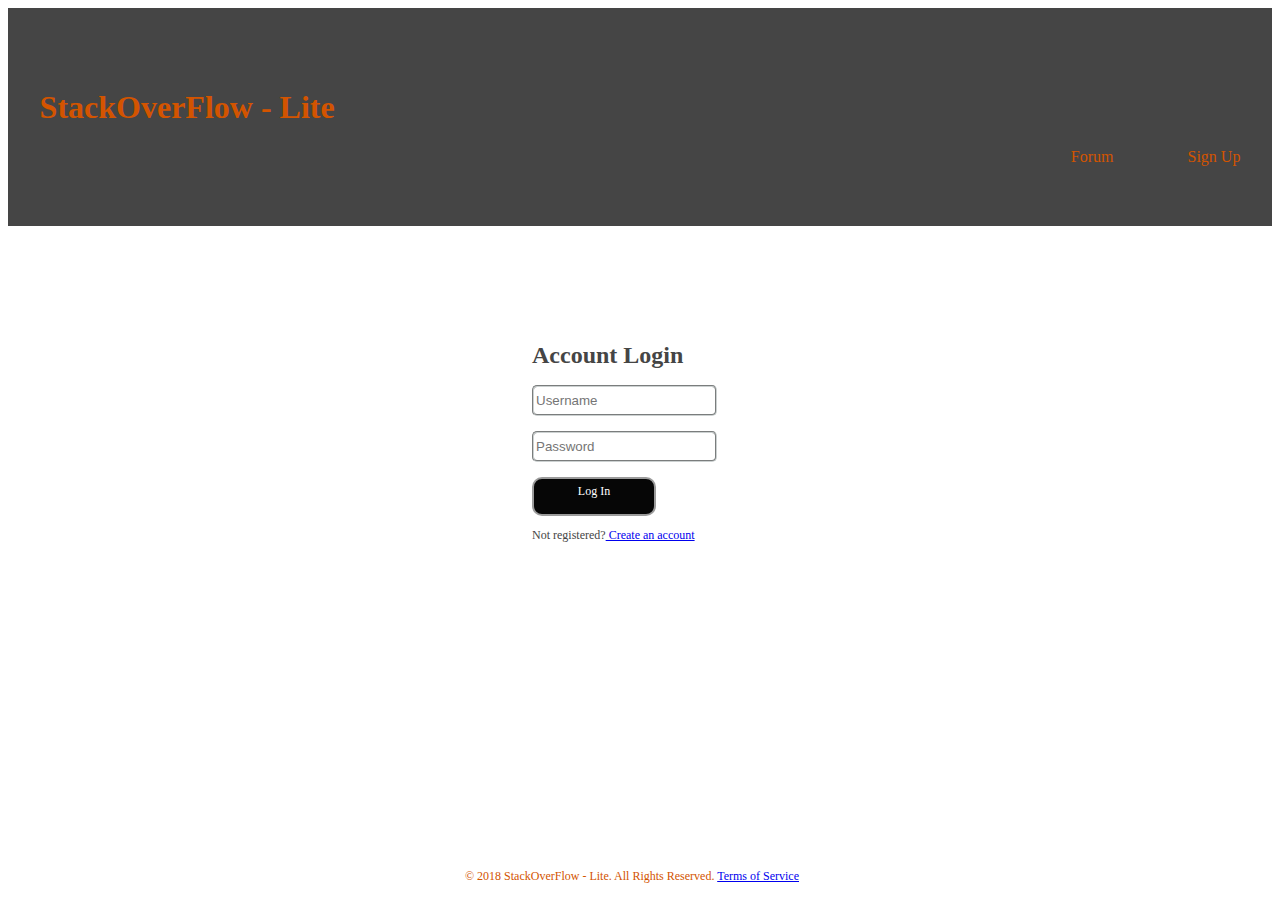
<file: Index.html>
<!DOCTYPE html>
<html>
<body>
    <head>
      <meta charset="utf-8">
      <meta name="viewport" content="width = device-width" initial-scale="1">
      <title> Login Page </title>
      <link href = "mains.css" rel="stylesheet" type  = "text/css" >
      <link href="https://fonts.googleapis.com/css?family=Roboto+Slab" rel="stylesheet">
    </head>
    <header>
      <div class = "container-1">
        <h1>StackOverFlow - Lite</h1>
        <nav >
          <ul>
            <li><a href="Forum.html" >Forum </a></li>
            <li><a href="SignUp.html" >Sign Up </a></li>
          </ul>
        </nav>
      </div>
    </header>
    <div class = "container">
        <div class = "box-1">
            <h1>Account Login</h1>
            <form class = "Login-Form">
              <input type="text" class = "box-2" name="Username" placeholder="Username">
              <br><br>
              <input type="text" class = "box-2" name="Password" placeholder="Password" >
              <br><br>
              <a href="UserAccount.html" type="button" class="button-1">Log In</a>
            </form>
            <p class = "message"> Not registered?<a  href="SignUp.html" > Create an account</a></p>
        </div>
    </div>
        <footer>
      <div class = "container-1">
        &copy 2018 StackOverFlow - Lite. All Rights Reserved. <a href="#">Terms of Service</a>
      </div>
    </footer>
</body>
</html>
</file>
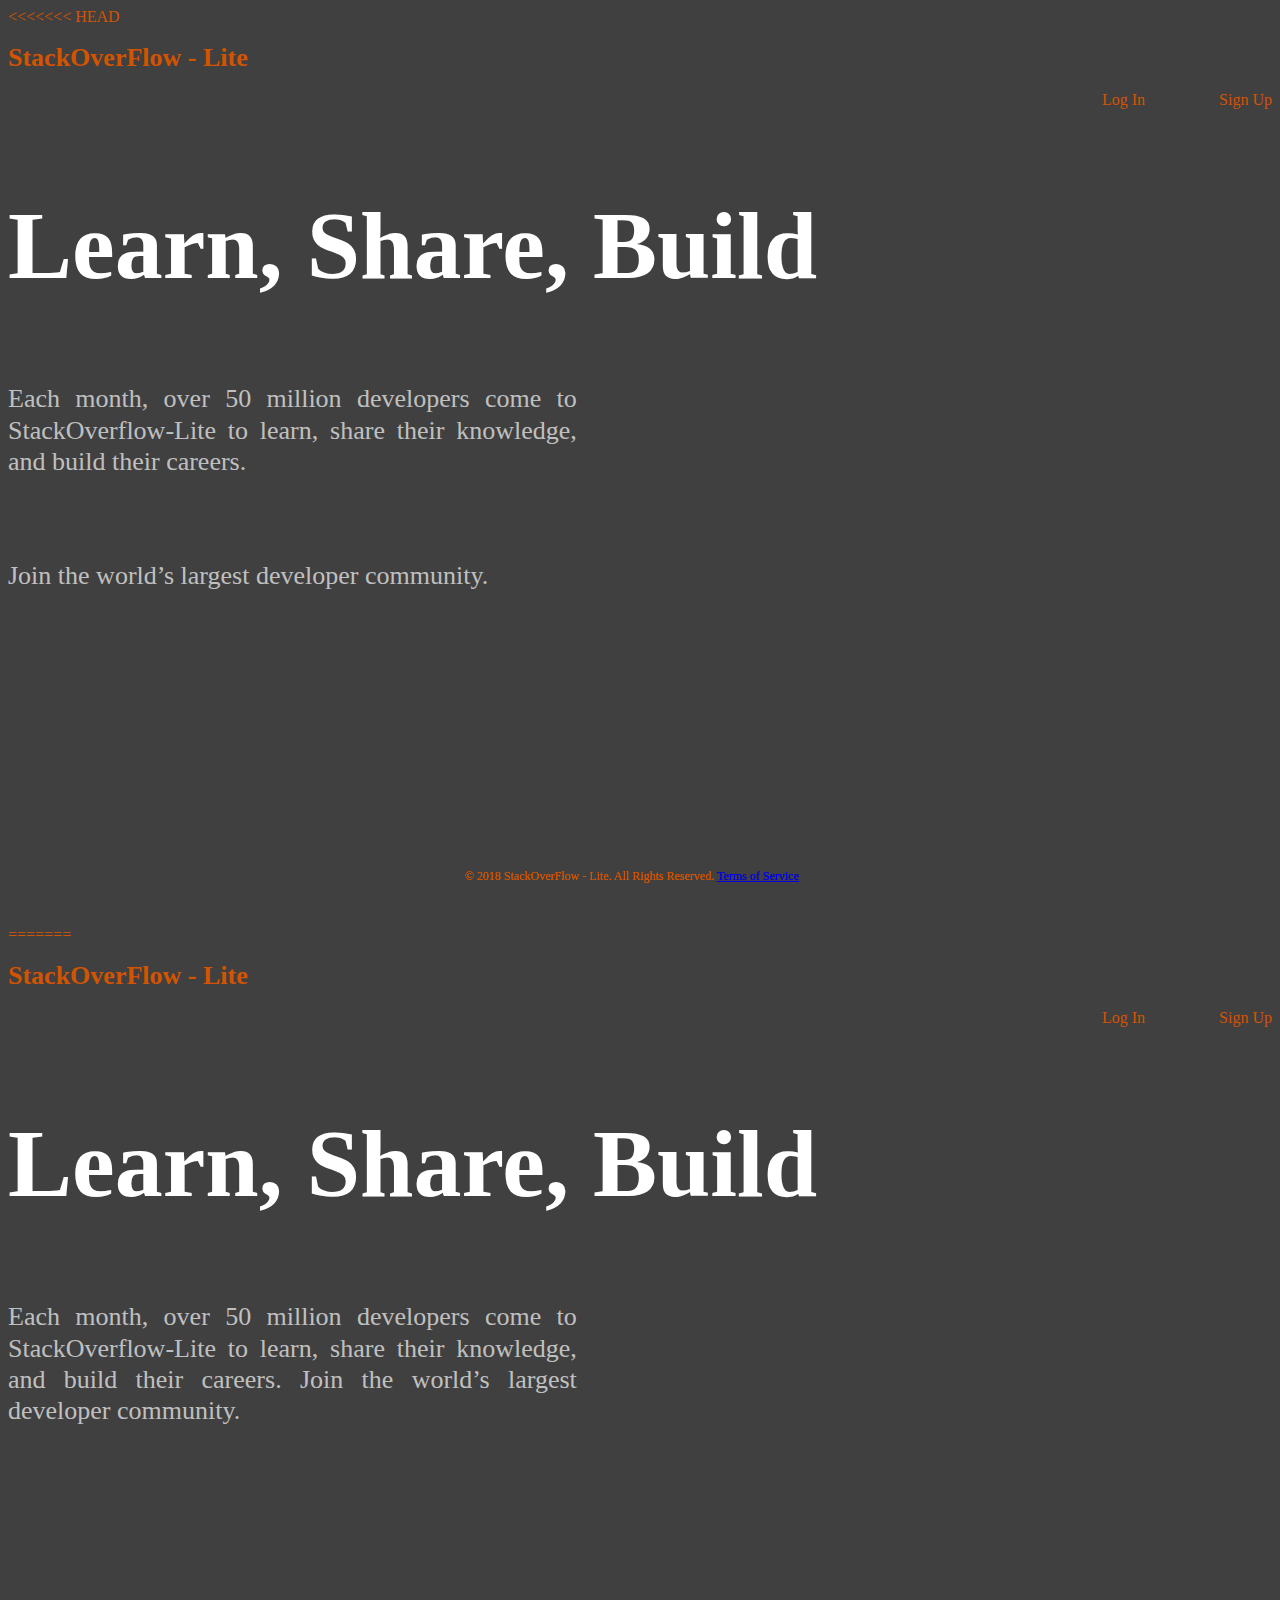
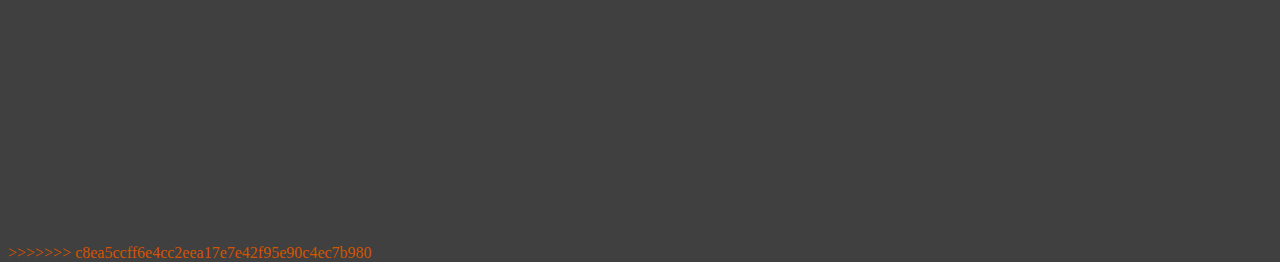
<file: index.html>
<<<<<<< HEAD
<!DOCTYPE html>
<html>

    <body class = "welcome">
      <div class = "wrapper">
        <div class = "main">
          <head>
            <meta charset="utf-8">
            <meta name="viewport" content="width=device-width, initial-scale=1.0">
            <title> Login Page </title>
            <link href = "mains.css" rel="stylesheet" type  = "text/css" >
            <link href="https://fonts.googleapis.com/css?family=Roboto+Slab" rel="stylesheet">
            <link rel="stylesheet" href="https://use.fontawesome.com/releases/v5.2.0/css/all.css" integrity="sha384-hWVjflwFxL6sNzntih27bfxkr27PmbbK/iSvJ+a4+0owXq79v+lsFkW54bOGbiDQ" crossorigin="anonymous">
          </head>
          <div class= "Header">

              <h1><i class="fas fa-sun"></i>StackOverFlow - Lite</h1>
              <nav >
                <ul>
                  <li><a href="Login.html" >Log In </a></li>
                  <li><a href="SignUp.html" >Sign Up </a></li>
                </ul>
              </nav>

          </div>
          <h2> Learn, Share, Build</h2>
          <p>Each month, over 50 million developers come to StackOverflow-Lite to learn, share their knowledge, and build their careers.<p><br>
          <p>Join the world’s largest developer community.</p>
          <footer>
            &copy 2018 StackOverFlow - Lite. All Rights Reserved. <a href="#">Terms of Service</a>
          </footer>
        </div>
      </div>
    </body>
  </html>
=======
<!DOCTYPE html>
<html>

    <body class = "welcome">
      <div class = "wrapper">
        <div class = "main">
          <head>
            <meta charset="utf-8">
            <meta name="viewport" content="width=device-width, initial-scale=1.0">
            <title> Login Page </title>
            <link href = "mains.css" rel="stylesheet" type  = "text/css" >
            <link href="https://fonts.googleapis.com/css?family=Roboto+Slab" rel="stylesheet">
            <link rel="stylesheet" href="https://use.fontawesome.com/releases/v5.2.0/css/all.css" integrity="sha384-hWVjflwFxL6sNzntih27bfxkr27PmbbK/iSvJ+a4+0owXq79v+lsFkW54bOGbiDQ" crossorigin="anonymous">
          </head>
          <div class= "Header">

              <h1><i class="fas fa-sun"></i>StackOverFlow - Lite</h1>
              <nav >
                <ul>
                  <li><a href="Login.html" >Log In </a></li>
                  <li><a href="SignUp.html" >Sign Up </a></li>
                </ul>
              </nav>

          </div>
          <h2> Learn, Share, Build</h2>
          <p>Each month, over 50 million developers come to StackOverflow-Lite to learn, share their knowledge, and build their careers.
            Join the world’s largest developer community.</p>
          <footer>
            &copy 2018 StackOverFlow - Lite. All Rights Reserved. <a href="#">Terms of Service</a>
          </footer>
        </div>
      </div>
    </body>
  </html>
>>>>>>> c8ea5ccff6e4cc2eea17e7e42f95e90c4ec7b980
</file>
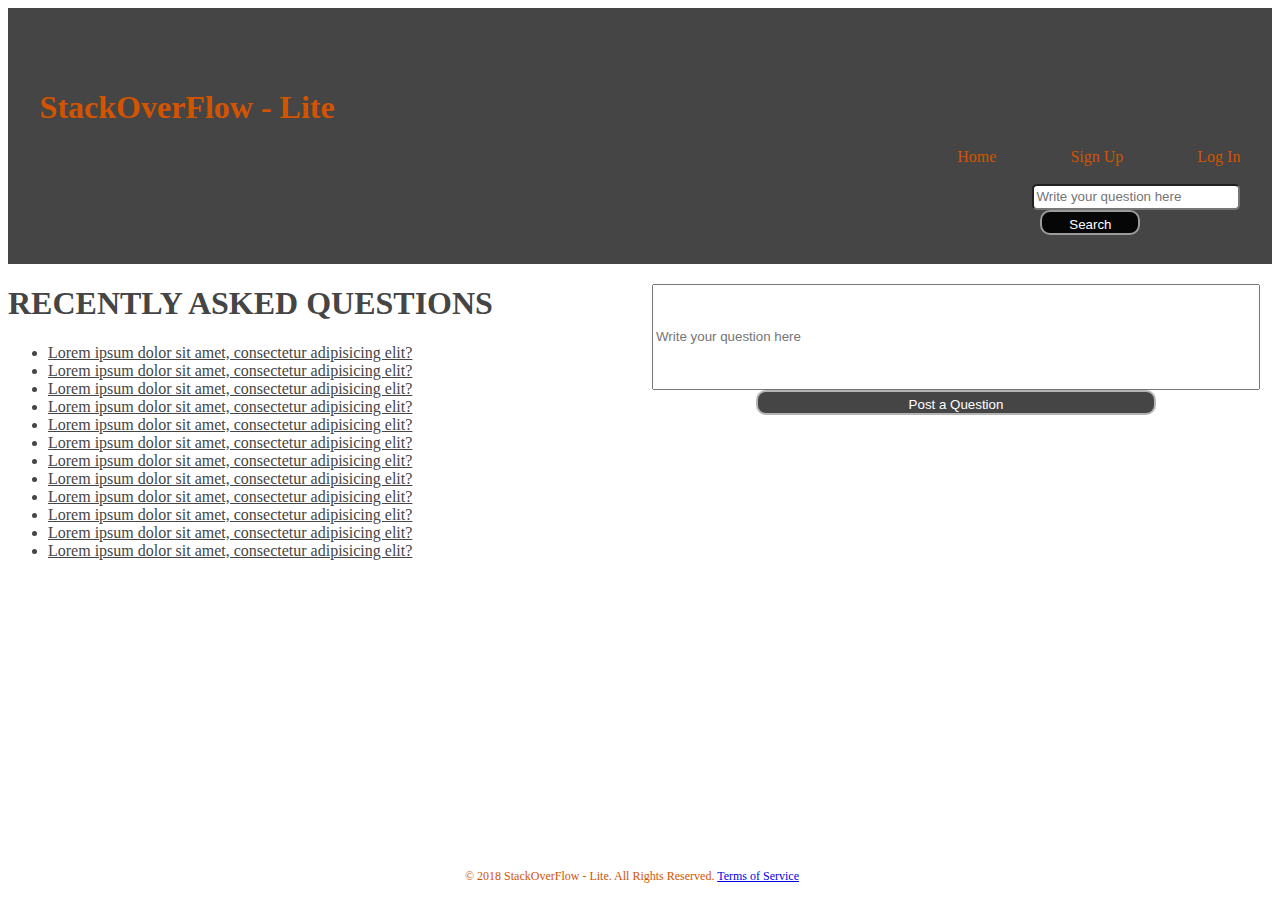
<file: Forum.html>
<!DOCTYPE html>

<html>
<body>
  <div class = "wrapper">
    <div class = "main">
      <head>
        <meta charset="utf-8">
        <meta name="viewport" content="width = device-width, initial-scale=1.0, maximum-scale=1">
        <title> Forum </title>
        <link href = "mains.css" rel="stylesheet" type  = "text/css" >
        <link href="https://fonts.googleapis.com/css?family=Roboto+Slab" rel="stylesheet">
        <link rel="stylesheet" href="https://use.fontawesome.com/releases/v5.2.0/css/all.css" integrity="sha384-hWVjflwFxL6sNzntih27bfxkr27PmbbK/iSvJ+a4+0owXq79v+lsFkW54bOGbiDQ" crossorigin="anonymous">
      </head>
      <header>
        <div class = "container-1">
          <h1><i class="fas fa-sun"></i>StackOverFlow - Lite</h1>
          <nav >
            <ul>
              <li><a href="index.html" >Home </a></li>
              <li><a href="SignUp.html" >Sign Up </a></li>
              <li><a href="Login.html" >Log In </a></li>
            </ul>
          </nav>
          <br>
          <div class = "searchQuestion">
            <form action="action-page.php">
                <input type="text" class = "searchQuestion" name="postAnswer" placeholder="Write your question here" >
                <br>
                <button type="submit" class= "button-1" >Search</button><br>
            </form>
          </div>
        </div>
      </header>


          <div class = "container-2">
            <div class = "QuestionDisplay">
              <h1>RECENTLY ASKED QUESTIONS</h1>
                <ul>
                  <li> <a href="ForumAnswers.html">Lorem ipsum dolor sit amet, consectetur adipisicing elit?</a> </li>
                  <li> <a href="ForumAnswers.html">Lorem ipsum dolor sit amet, consectetur adipisicing elit?</a> </li>
                  <li> <a href="ForumAnswers.html">Lorem ipsum dolor sit amet, consectetur adipisicing elit?</a> </li>
                  <li> <a href="ForumAnswers.html">Lorem ipsum dolor sit amet, consectetur adipisicing elit?</a> </li>
                  <li> <a href="ForumAnswers.html">Lorem ipsum dolor sit amet, consectetur adipisicing elit?</a> </li>
                  <li> <a href="ForumAnswers.html">Lorem ipsum dolor sit amet, consectetur adipisicing elit?</a> </li>
                  <li> <a href="ForumAnswers.html">Lorem ipsum dolor sit amet, consectetur adipisicing elit?</a> </li>
                  <li> <a href="ForumAnswers.html">Lorem ipsum dolor sit amet, consectetur adipisicing elit?</a> </li>
                  <li> <a href="ForumAnswers.html">Lorem ipsum dolor sit amet, consectetur adipisicing elit?</a> </li>
                  <li> <a href="ForumAnswers.html">Lorem ipsum dolor sit amet, consectetur adipisicing elit?</a> </li>
                  <li> <a href="ForumAnswers.html">Lorem ipsum dolor sit amet, consectetur adipisicing elit?</a> </li>
                  <li> <a href="ForumAnswers.html">Lorem ipsum dolor sit amet, consectetur adipisicing elit?</a> </li>
                  </ul><br>


          </div>
        </div>
        <div class = "RecentQuestions">
          <form action="action-page.php">
              <input type="text" class = "postAnswer" name="postAnswer" placeholder="Write your question here" >
              <br>
              <button type="submit" class= "button-2" >Post a Question</button><br>
          </form>

        </div>

    </div>
  </div>
  <footer> &copy 2018 StackOverFlow - Lite. All Rights Reserved. <a href="#">Terms of Service</a>
  </footer>

</body>
</html>
</file>
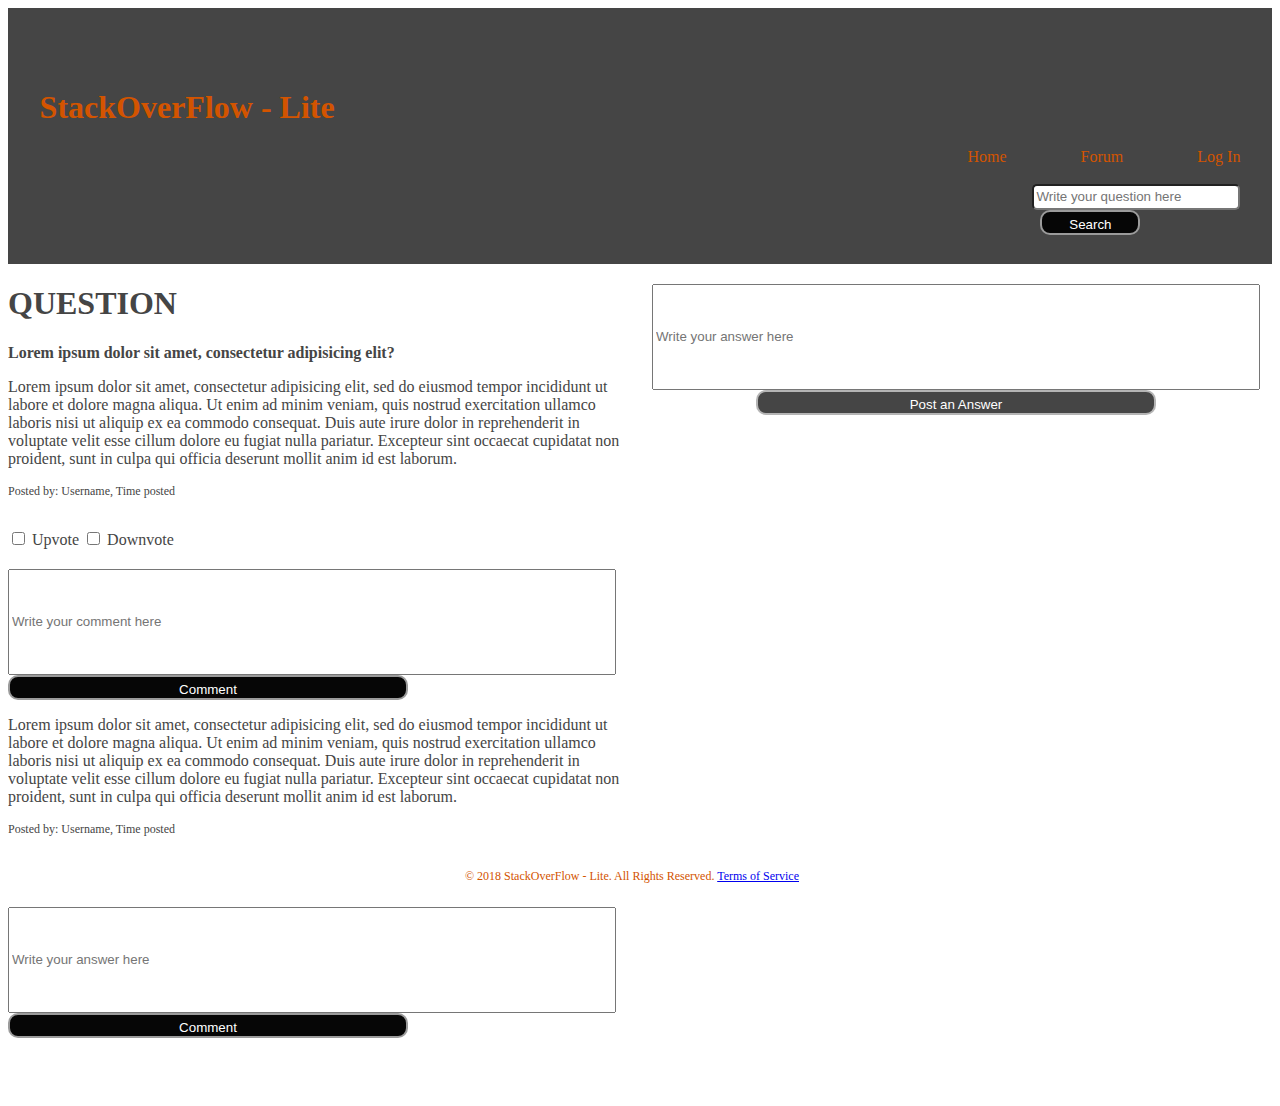
<file: ForumAnswers.html>
<!DOCTYPE html>

<html>
<body>
  <div class = "wrapper">
    <div class = "main">
      <head>
        <meta charset="utf-8">
        <meta name="viewport" content="width = device-width, initial-scale=1.0, maximum-scale=1">
        <title> Forum </title>
        <link href = "mains.css" rel="stylesheet" type  = "text/css" >
        <link href="https://fonts.googleapis.com/css?family=Roboto+Slab" rel="stylesheet">
        <link rel="stylesheet" href="https://use.fontawesome.com/releases/v5.2.0/css/all.css" integrity="sha384-hWVjflwFxL6sNzntih27bfxkr27PmbbK/iSvJ+a4+0owXq79v+lsFkW54bOGbiDQ" crossorigin="anonymous">
      </head>
      <header>
        <div class = "container-1">
          <h1><i class="fas fa-sun"></i>StackOverFlow - Lite</h1>
          <nav >
            <ul>
              <li><a href="index.html" >Home </a></li>
              <li><a href="Forum.html" >Forum </a></li>
              <li><a href="Login.html" >Log In </a></li>
            </ul>
          </nav>
          <br>
          <div class = "searchQuestion">
            <form action="action-page.php">
                <input type="text" class = "searchQuestion" name="postAnswer" placeholder="Write your question here" >
                <br>
                <button type="submit" class= "button-1" >Search</button><br>
            </form>
          </div>
        </div>
      </header>


          <div class = "container-2">
            <div class = "QuestionDisplay">
              <h1>QUESTION</h1>
              <p class = "question"> Lorem ipsum dolor sit amet, consectetur adipisicing elit?</p>
              <p class = "answer"> Lorem ipsum dolor sit amet, consectetur adipisicing elit, sed do eiusmod tempor incididunt ut labore et dolore magna aliqua. Ut enim ad minim veniam, quis nostrud exercitation ullamco laboris nisi ut aliquip ex ea commodo consequat. Duis aute irure dolor in reprehenderit in voluptate velit esse cillum dolore eu fugiat nulla pariatur. Excepteur sint occaecat cupidatat non proident, sunt in culpa qui officia deserunt mollit anim id est laborum.</p>
              <p> Posted by: Username, Time posted </p>  <br>
              <input type = "checkbox" class = "checkbox" name = "Upvote" value = "Upvote"> Upvote
              <input type = "checkbox" class = "checkbox" name = "Downvote" value = "Downvote"> Downvote <br>
              <input type="text" class = "postAnswer" name="postAnswer" placeholder="Write your comment here" ><br>
                  <button type="submit" class= "button-2" >Comment </button><br>
              <p class = "answer"> Lorem ipsum dolor sit amet, consectetur adipisicing elit, sed do eiusmod tempor incididunt ut labore et dolore magna aliqua. Ut enim ad minim veniam, quis nostrud exercitation ullamco laboris nisi ut aliquip ex ea commodo consequat. Duis aute irure dolor in reprehenderit in voluptate velit esse cillum dolore eu fugiat nulla pariatur. Excepteur sint occaecat cupidatat non proident, sunt in culpa qui officia deserunt mollit anim id est laborum.</p>
              <p> Posted by: Username, Time posted </p>  <br>
              <input type = "checkbox" class = "checkbox" name = "Upvote" value = "Upvote"> Upvote
              <input type = "checkbox" class = "checkbox" name = "Downvote" value = "Downvote"> Downvote <br>
              <form action="action-page.php">
                  <input type="text" class = "postAnswer" name="postAnswer" placeholder="Write your answer here" >
                  <br>
                  <button type="submit" class= "button-2" >Comment</button><br><br>
          </div>
          <div class = "RecentQuestions">
            <input type="text" class = "postAnswer" name="postAnswer" placeholder="Write your answer here" >
            <br>
            <button type="submit" class= "button-2" >Post an Answer</button><br>
          </div>
        </div>


    </div>
  </div>
  <footer> &copy 2018 StackOverFlow - Lite. All Rights Reserved. <a href="#">Terms of Service</a>
  </footer>

</body>
</html>
</file>
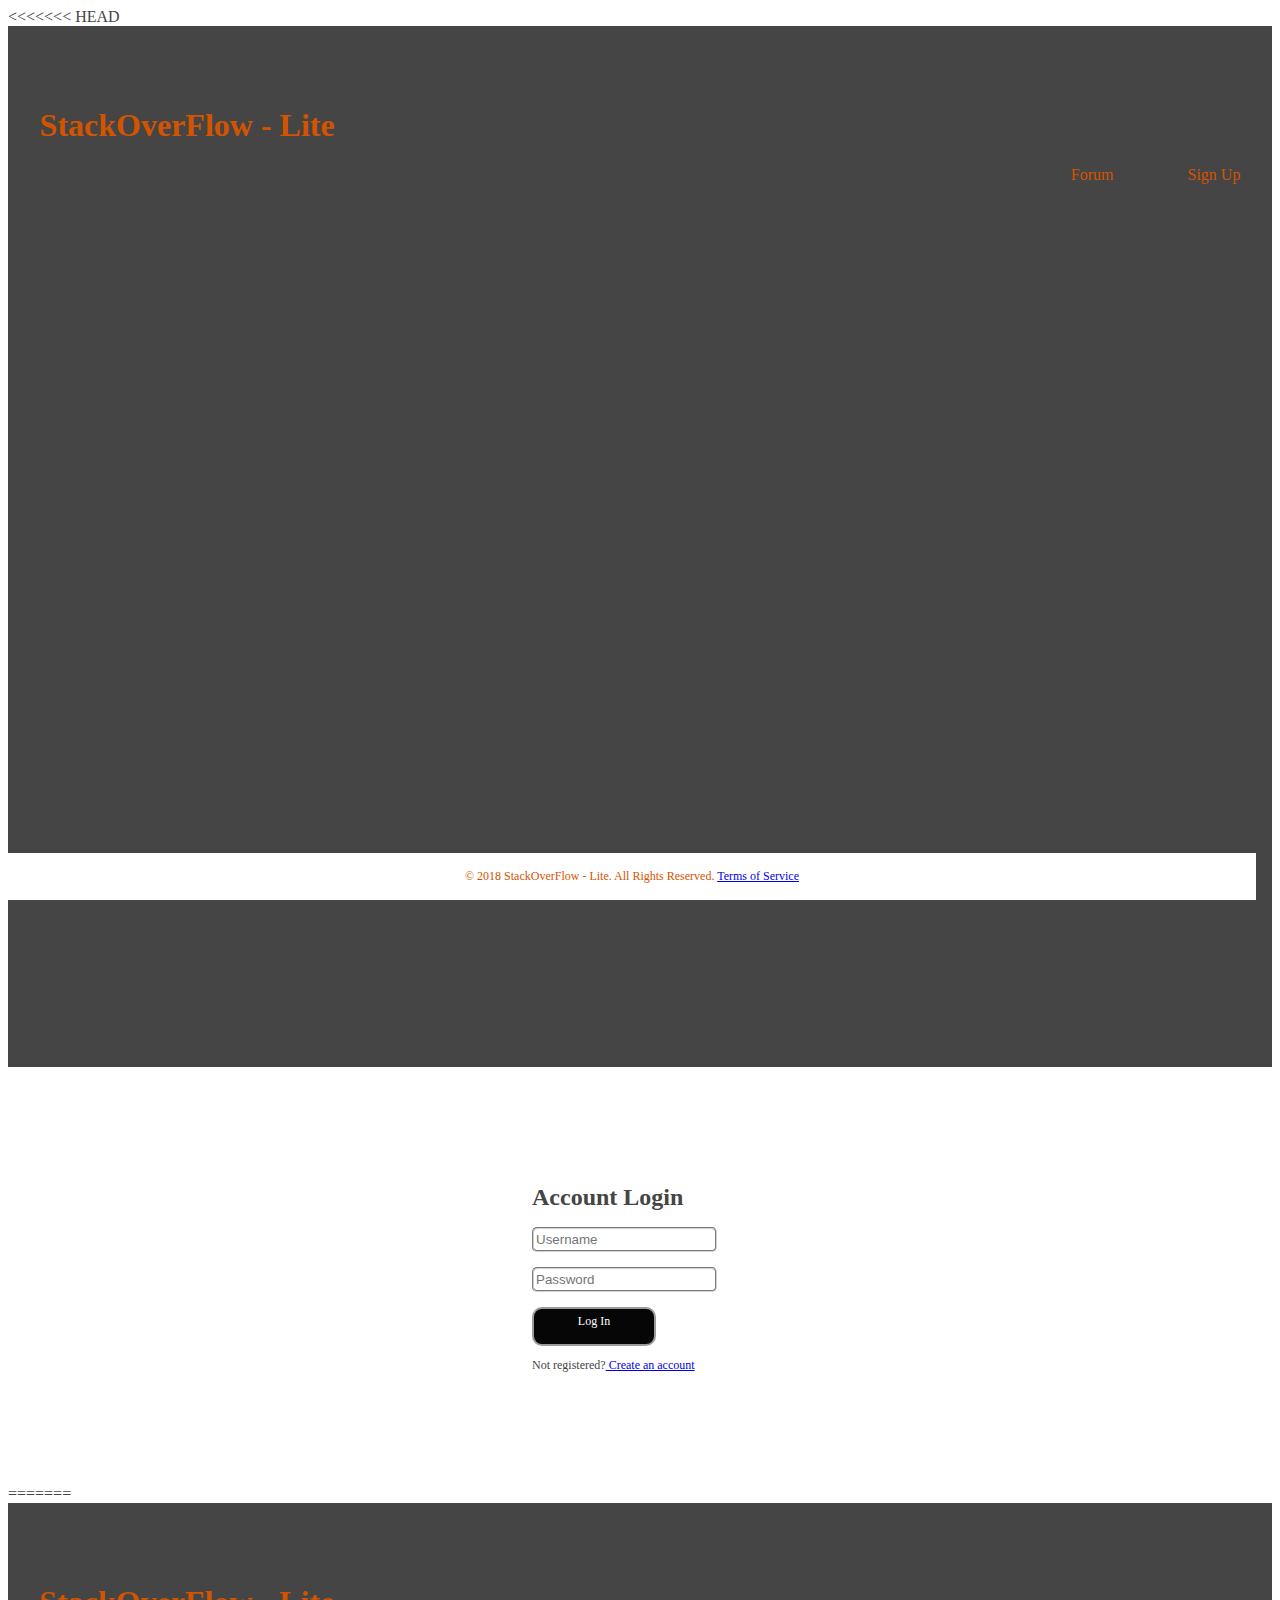
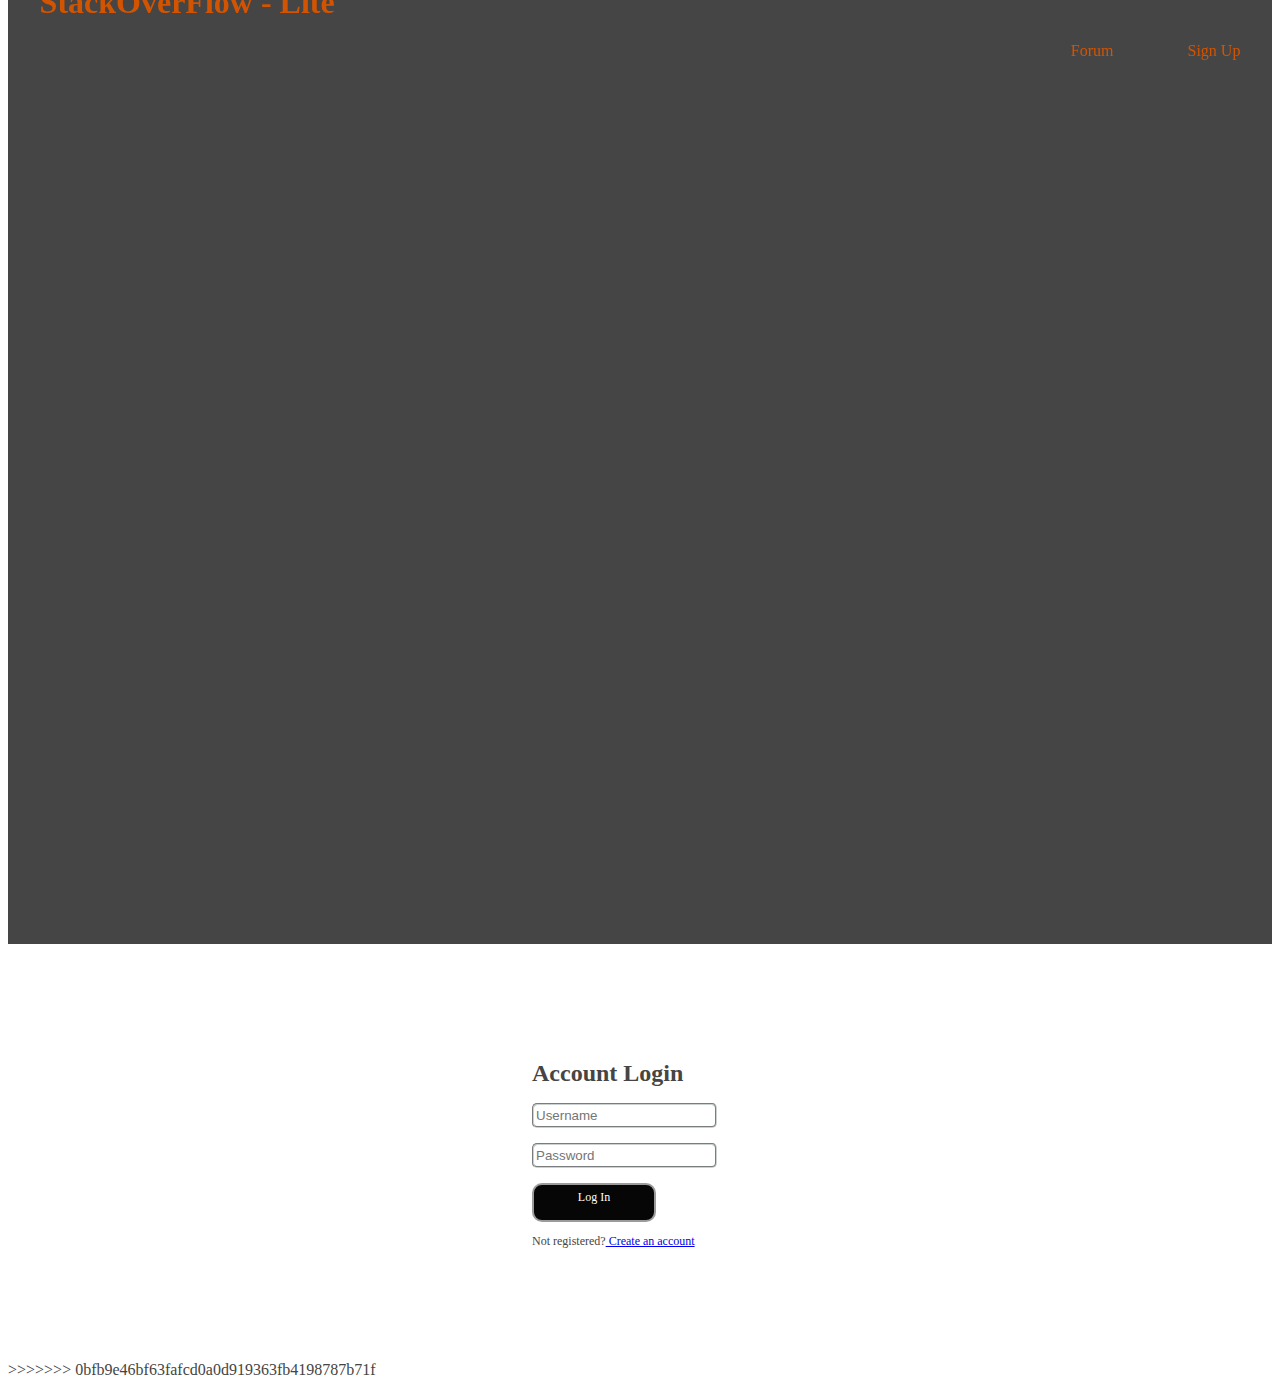
<file: Login.html>
<<<<<<< HEAD
<!DOCTYPE html>
<html>

    <body>
      <div class = "wrapper">
        <div class = "main">
          <head>
            <meta charset="utf-8">
            <meta name="viewport" content="width=device-width, initial-scale=1.0">
            <title> Login Page </title>
            <link href = "mains.css" rel="stylesheet" type  = "text/css" >
            <link href="https://fonts.googleapis.com/css?family=Roboto+Slab" rel="stylesheet">
            <link rel="stylesheet" href="https://use.fontawesome.com/releases/v5.2.0/css/all.css" integrity="sha384-hWVjflwFxL6sNzntih27bfxkr27PmbbK/iSvJ+a4+0owXq79v+lsFkW54bOGbiDQ" crossorigin="anonymous">
          </head>
          <header>
            <div class = "container-1">
              <h1><i class="fas fa-sun"></i>StackOverFlow - Lite</h1>
              <nav >
                <ul>
                  <li><a href="Forum.html" >Forum </a></li>
                  <li><a href="SignUp.html" >Sign Up </a></li>
                </ul>
              </nav>
            </div>
          </header>
          <div class = "container">
              <div class = "box-1">
                  <h1>Account Login</h1>
                  <form class = "Login-Form" method = "post">
                    <input type="text" class = "box-2" name="Username" placeholder="Username">
                    <br><br>
                    <input type="text" class = "box-2" name="Password" placeholder="Password" >
                    <br><br>
                    <a href="UserAccount.html" type="button" class="button-1">Log In</a>
                  </form>
                  <p class = "message"> Not registered?<a  href="SignUp.html" > Create an account</a></p>
              </div>
          </div>
        </div>
      </div>
        <footer > &copy 2018 StackOverFlow - Lite. All Rights Reserved. <a href="#">Terms of Service</a>
        </footer>
    </body>

</html>
=======
<!DOCTYPE html>
<html>

    <body>
      <div class = "wrapper">
        <div class = "main">
          <head>
            <meta charset="utf-8">
            <meta name="viewport" content="width=device-width, initial-scale=1.0">
            <title> Login Page </title>
            <link href = "mains.css" rel="stylesheet" type  = "text/css" >
            <link href="https://fonts.googleapis.com/css?family=Roboto+Slab" rel="stylesheet">
            <link rel="stylesheet" href="https://use.fontawesome.com/releases/v5.2.0/css/all.css" integrity="sha384-hWVjflwFxL6sNzntih27bfxkr27PmbbK/iSvJ+a4+0owXq79v+lsFkW54bOGbiDQ" crossorigin="anonymous">
          </head>
          <header>
            <div class = "container-1">
              <h1><i class="fas fa-sun"></i>StackOverFlow - Lite</h1>
              <nav >
                <ul>
                  <li><a href="Forum.html" >Forum </a></li>
                  <li><a href="SignUp.html" >Sign Up </a></li>
                </ul>
              </nav>
            </div>
          </header>
          <div class = "container">
              <div class = "box-1">
                  <h1>Account Login</h1>
                  <form class = "Login-Form" method = "post">
                    <input type="text" class = "box-2" name="Username" placeholder="Username">
                    <br><br>
                    <input type="text" class = "box-2" name="Password" placeholder="Password" >
                    <br><br>
                    <a href="UserAccount.html" type="button" class="button-1">Log In</a>
                  </form>
                  <p class = "message"> Not registered?<a  href="SignUp.html" > Create an account</a></p>
              </div>
          </div>
        </div>
      </div>
        <footer > &copy 2018 StackOverFlow - Lite. All Rights Reserved. <a href="#">Terms of Service</a>
        </footer>
    </body>

</html>
>>>>>>> 0bfb9e46bf63fafcd0a0d919363fb4198787b71f
</file>
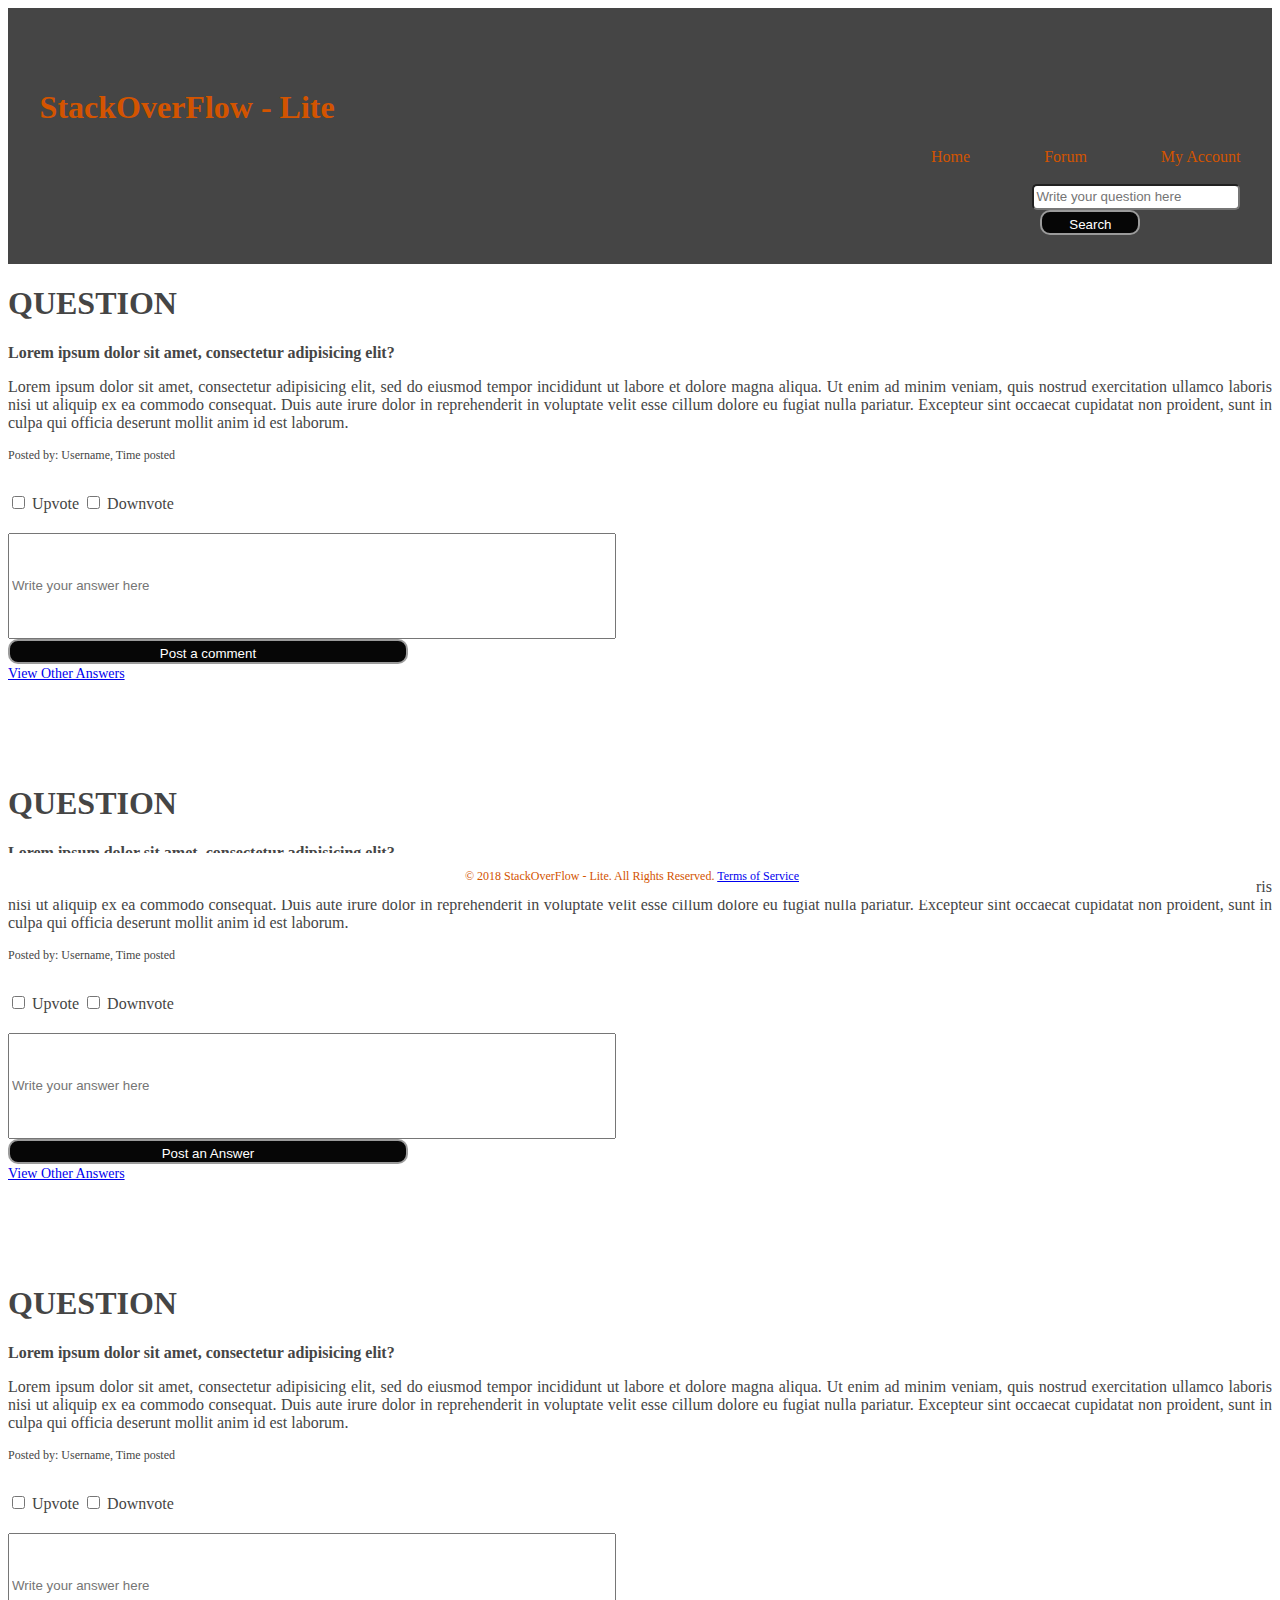
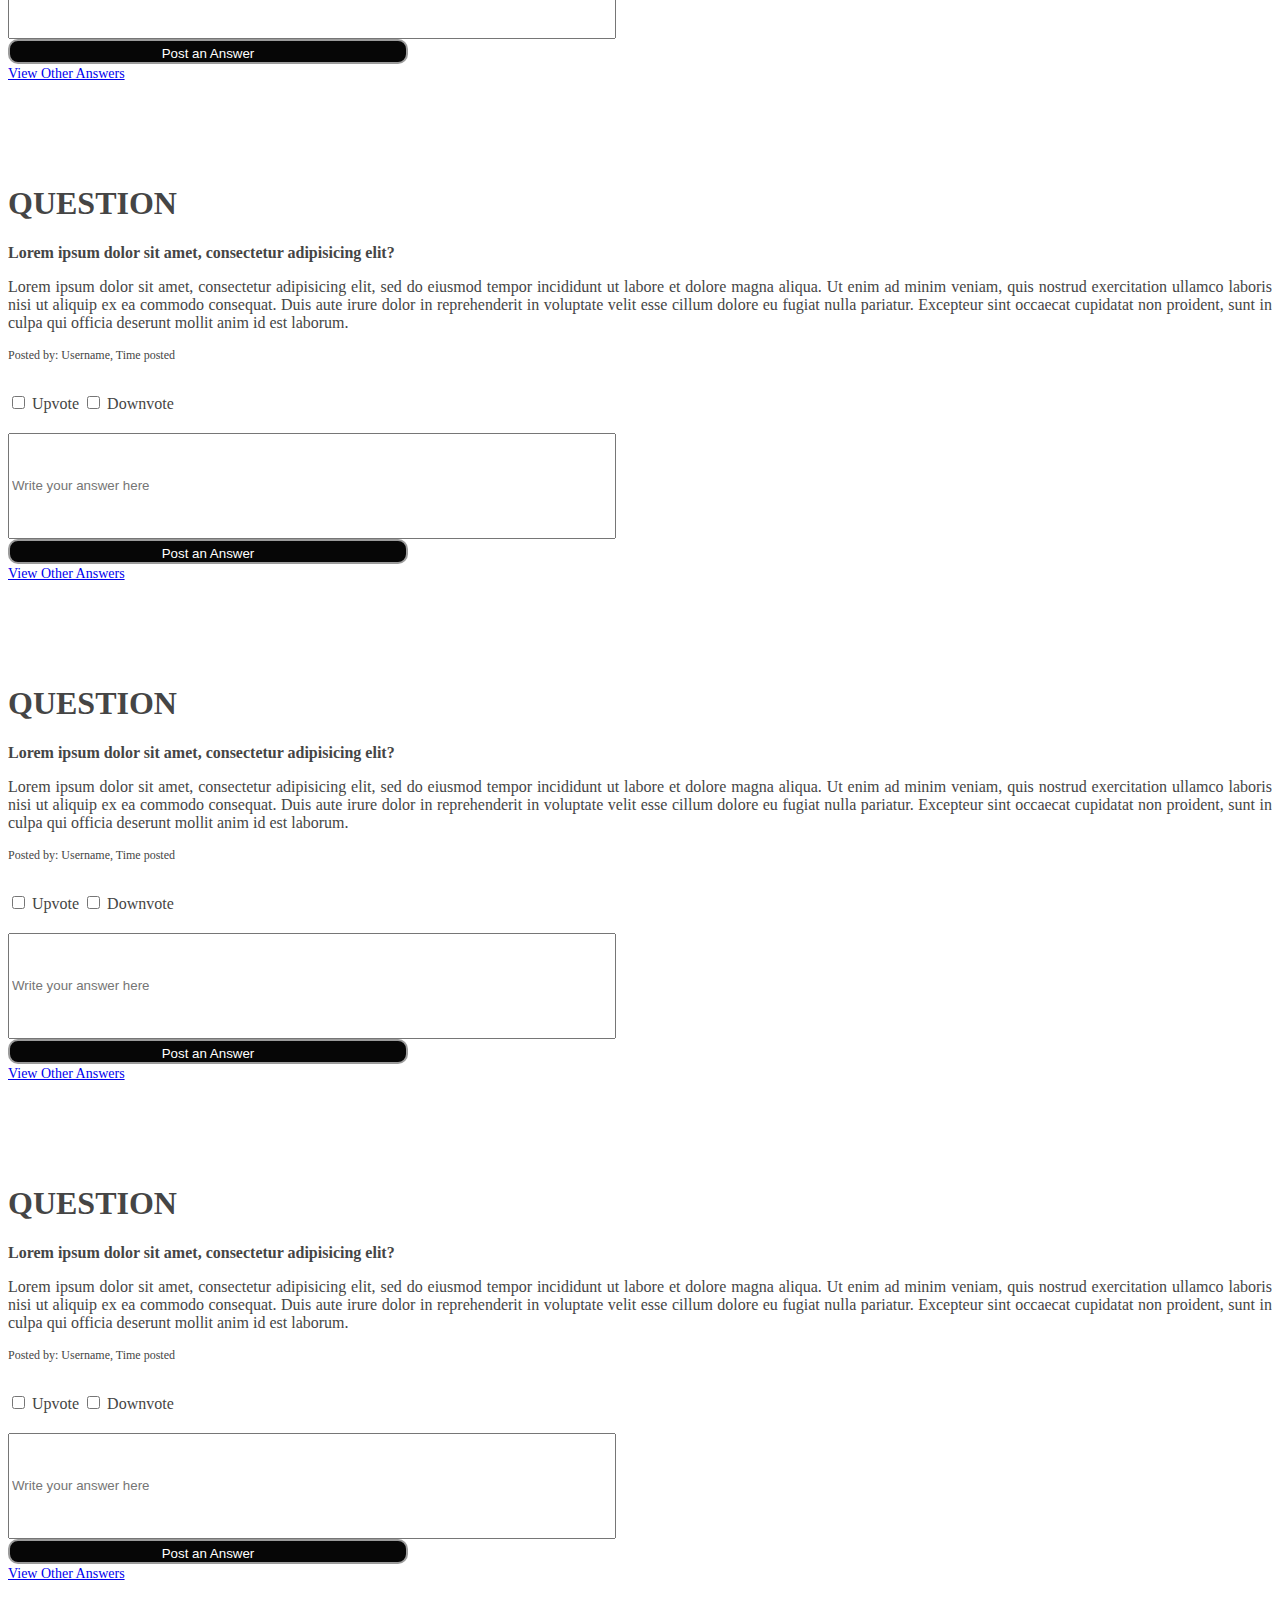
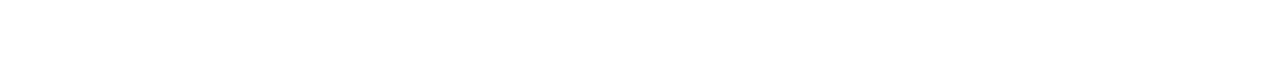
<file: Questions.html>
<!DOCTYPE html>

<html>
<body>
  <div class = "wrapper">
    <div class = "main">
      <head>
        <meta charset="utf-8">
        <meta name="viewport" content="width = device-width, initial-scale=1.0, maximum-scale=1">
        <title> Questions </title>
        <link href = "mains.css" rel="stylesheet" type  = "text/css" >
        <link href="https://fonts.googleapis.com/css?family=Roboto+Slab" rel="stylesheet">
        <link rel="stylesheet" href="https://use.fontawesome.com/releases/v5.2.0/css/all.css" integrity="sha384-hWVjflwFxL6sNzntih27bfxkr27PmbbK/iSvJ+a4+0owXq79v+lsFkW54bOGbiDQ" crossorigin="anonymous">
      </head>
      <header>
        <div class = "container-1">
          <h1><i class="fas fa-sun"></i>StackOverFlow - Lite</h1>
          <nav >
            <ul>
              <li><a href="index.html" >Home </a></li>
              <li><a href="Forum.html" >Forum </a></li>
              <li><a href="UserAccount.html" >My Account </a></li>
            </ul>
          </nav>
          <br>
          <div class = "searchQuestion">
            <form action="action-page.php">
                <input type="text" class = "searchQuestion" name="postAnswer" placeholder="Write your question here" >
                <br>
                <button type="submit" class= "button-1" >Search</button><br>
            </form>
          </div>
        </div>
      </header>


          <div class = "container-2">
            <div class = "QuestionsDisplay">
              <h1>QUESTION</h1>
              <p class = "question"> Lorem ipsum dolor sit amet, consectetur adipisicing elit?</p>
              <p class = "answer"> Lorem ipsum dolor sit amet, consectetur adipisicing elit, sed do eiusmod tempor incididunt ut labore et dolore magna aliqua. Ut enim ad minim veniam, quis nostrud exercitation ullamco laboris nisi ut aliquip ex ea commodo consequat. Duis aute irure dolor in reprehenderit in voluptate velit esse cillum dolore eu fugiat nulla pariatur. Excepteur sint occaecat cupidatat non proident, sunt in culpa qui officia deserunt mollit anim id est laborum.</p>
              <p> Posted by: Username, Time posted </p>  <br>
              <input type = "checkbox" class = "checkbox" name = "Upvote" value = "Upvote"> Upvote
              <input type = "checkbox" class = "checkbox" name = "Downvote" value = "Downvote"> Downvote <br>
              <form action="action-page.php">
                  <input type="text" class = "postAnswer" name="postAnswer" placeholder="Write your answer here" >
                  <br>
                  <button type="submit" class= "button-2" >Post a comment</button><br>
              <a href="ForumAnswers.html" class = "link-1" >View Other Answers</a><br>
          </div>
        </div>
        <div class = "container-2">
          <div class = "QuestionsDisplay">
            <h1>QUESTION</h1>
            <p class = "question"> Lorem ipsum dolor sit amet, consectetur adipisicing elit?</p>
            <p class = "answer"> Lorem ipsum dolor sit amet, consectetur adipisicing elit, sed do eiusmod tempor incididunt ut labore et dolore magna aliqua. Ut enim ad minim veniam, quis nostrud exercitation ullamco laboris nisi ut aliquip ex ea commodo consequat. Duis aute irure dolor in reprehenderit in voluptate velit esse cillum dolore eu fugiat nulla pariatur. Excepteur sint occaecat cupidatat non proident, sunt in culpa qui officia deserunt mollit anim id est laborum.</p>
            <p> Posted by: Username, Time posted </p>  <br>
            <input type = "checkbox" class = "checkbox" name = "Upvote" value = "Upvote"> Upvote
            <input type = "checkbox" class = "checkbox" name = "Downvote" value = "Downvote"> Downvote <br>
            <form action="action-page.php">
                <input type="text" class = "postAnswer" name="postAnswer" placeholder="Write your answer here" >
                <br>
                <button type="submit" class= "button-2" >Post an Answer</button><br>
            <a href="ForumAnswers.html" class = "link-1" >View Other Answers</a><br>
        </div>
      </div>
      <div class = "container-2">
        <div class = "QuestionsDisplay">
          <h1>QUESTION</h1>
          <p class = "question"> Lorem ipsum dolor sit amet, consectetur adipisicing elit?</p>
          <p class = "answer"> Lorem ipsum dolor sit amet, consectetur adipisicing elit, sed do eiusmod tempor incididunt ut labore et dolore magna aliqua. Ut enim ad minim veniam, quis nostrud exercitation ullamco laboris nisi ut aliquip ex ea commodo consequat. Duis aute irure dolor in reprehenderit in voluptate velit esse cillum dolore eu fugiat nulla pariatur. Excepteur sint occaecat cupidatat non proident, sunt in culpa qui officia deserunt mollit anim id est laborum.</p>
          <p> Posted by: Username, Time posted </p>  <br>
          <input type = "checkbox" class = "checkbox" name = "Upvote" value = "Upvote"> Upvote
          <input type = "checkbox" class = "checkbox" name = "Downvote" value = "Downvote"> Downvote <br>
          <form action="action-page.php">
              <input type="text" class = "postAnswer" name="postAnswer" placeholder="Write your answer here" >
              <br>
              <button type="submit" class= "button-2" >Post an Answer</button><br>
          <a href="ForumAnswers.html" class = "link-1" >View Other Answers</a><br>
      </div>
    </div>
    <div class = "container-2">
      <div class = "QuestionsDisplay">
        <h1>QUESTION</h1>
        <p class = "question"> Lorem ipsum dolor sit amet, consectetur adipisicing elit?</p>
        <p class = "answer"> Lorem ipsum dolor sit amet, consectetur adipisicing elit, sed do eiusmod tempor incididunt ut labore et dolore magna aliqua. Ut enim ad minim veniam, quis nostrud exercitation ullamco laboris nisi ut aliquip ex ea commodo consequat. Duis aute irure dolor in reprehenderit in voluptate velit esse cillum dolore eu fugiat nulla pariatur. Excepteur sint occaecat cupidatat non proident, sunt in culpa qui officia deserunt mollit anim id est laborum.</p>
        <p> Posted by: Username, Time posted </p>  <br>
        <input type = "checkbox" class = "checkbox" name = "Upvote" value = "Upvote"> Upvote
        <input type = "checkbox" class = "checkbox" name = "Downvote" value = "Downvote"> Downvote <br>
        <form action="action-page.php">
            <input type="text" class = "postAnswer" name="postAnswer" placeholder="Write your answer here" >
            <br>
            <button type="submit" class= "button-2" >Post an Answer</button><br>
        <a href="ForumAnswers.html" class = "link-1" >View Other Answers</a><br>
    </div>
  </div>
  <div class = "container-2">
    <div class = "QuestionsDisplay">
      <h1>QUESTION</h1>
      <p class = "question"> Lorem ipsum dolor sit amet, consectetur adipisicing elit?</p>
      <p class = "answer"> Lorem ipsum dolor sit amet, consectetur adipisicing elit, sed do eiusmod tempor incididunt ut labore et dolore magna aliqua. Ut enim ad minim veniam, quis nostrud exercitation ullamco laboris nisi ut aliquip ex ea commodo consequat. Duis aute irure dolor in reprehenderit in voluptate velit esse cillum dolore eu fugiat nulla pariatur. Excepteur sint occaecat cupidatat non proident, sunt in culpa qui officia deserunt mollit anim id est laborum.</p>
      <p> Posted by: Username, Time posted </p>  <br>
      <input type = "checkbox" class = "checkbox" name = "Upvote" value = "Upvote"> Upvote
      <input type = "checkbox" class = "checkbox" name = "Downvote" value = "Downvote"> Downvote <br>
      <form action="action-page.php">
          <input type="text" class = "postAnswer" name="postAnswer" placeholder="Write your answer here" >
          <br>
          <button type="submit" class= "button-2" >Post an Answer</button><br>
      <a href="ForumAnswers.html" class = "link-1" >View Other Answers</a><br>
  </div>
</div>
<div class = "container-2">
  <div class = "QuestionsDisplay">
    <h1>QUESTION</h1>
    <p class = "question"> Lorem ipsum dolor sit amet, consectetur adipisicing elit?</p>
    <p class = "answer"> Lorem ipsum dolor sit amet, consectetur adipisicing elit, sed do eiusmod tempor incididunt ut labore et dolore magna aliqua. Ut enim ad minim veniam, quis nostrud exercitation ullamco laboris nisi ut aliquip ex ea commodo consequat. Duis aute irure dolor in reprehenderit in voluptate velit esse cillum dolore eu fugiat nulla pariatur. Excepteur sint occaecat cupidatat non proident, sunt in culpa qui officia deserunt mollit anim id est laborum.</p>
    <p> Posted by: Username, Time posted </p>  <br>
    <input type = "checkbox" class = "checkbox" name = "Upvote" value = "Upvote"> Upvote
    <input type = "checkbox" class = "checkbox" name = "Downvote" value = "Downvote"> Downvote <br>
    <form action="action-page.php">
        <input type="text" class = "postAnswer" name="postAnswer" placeholder="Write your answer here" >
        <br>
        <button type="submit" class= "button-2" >Post an Answer</button><br>
    <a href="ForumAnswers.html" class = "link-1" >View Other Answers</a><br>
</div>
</div>


    </div>
  </div>
  <footer> &copy 2018 StackOverFlow - Lite. All Rights Reserved. <a href="#">Terms of Service</a>
  </footer>

</body>
</html>
</file>
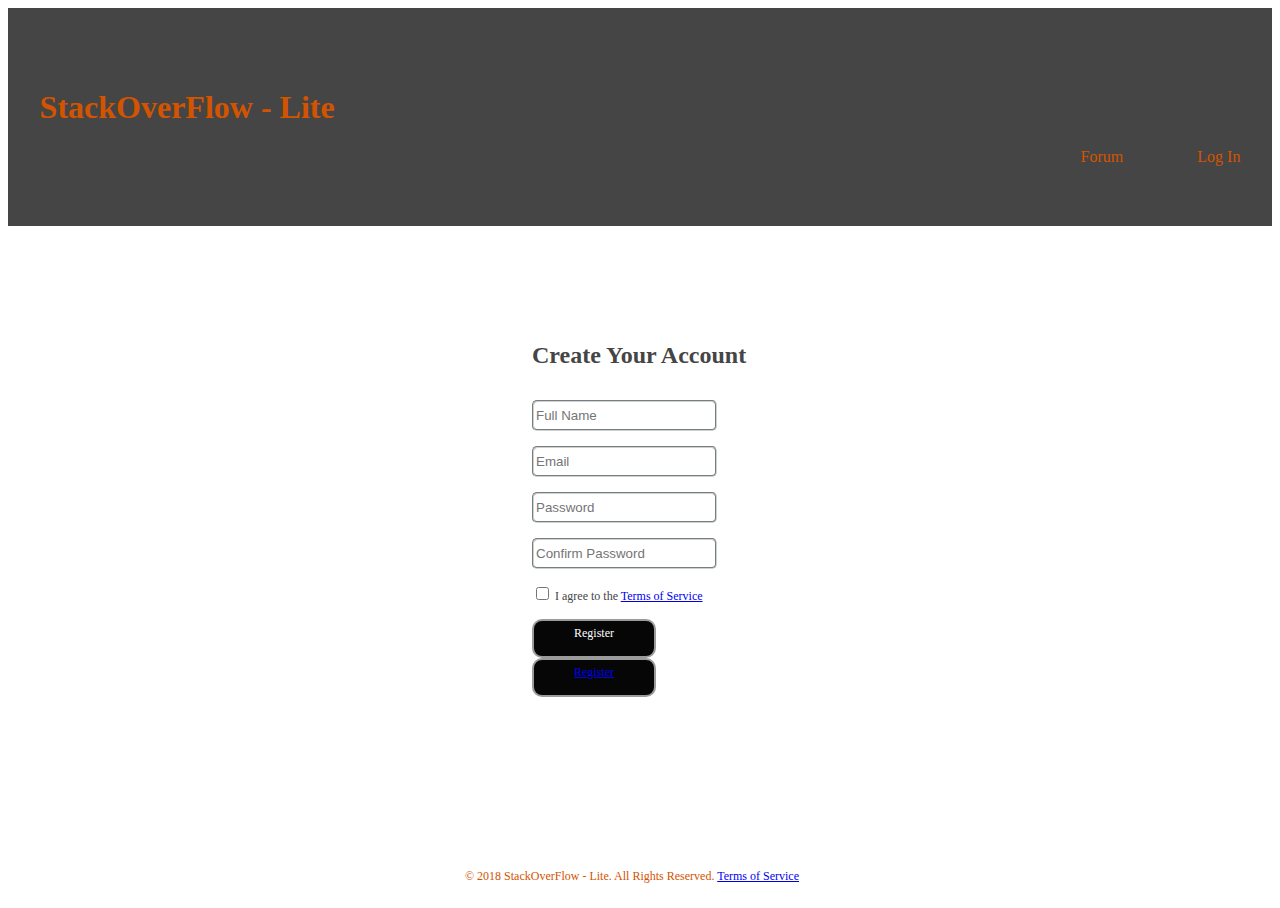
<file: SignUp.html>
<!DOCTYPE html>
<html>
<body>
  <div class= "wrapper">
    <head>
      <meta charset="utf-8">
      <meta name="viewport" content="width=device-width, initial-scale=1.0">
      <title> Sign Up Page </title>
      <link href = "mains.css" rel="stylesheet" type  = "text/css" >
      <link href="https://fonts.googleapis.com/css?family=Roboto+Slab" rel="stylesheet">
      <link rel="stylesheet" href="https://use.fontawesome.com/releases/v5.2.0/css/all.css" integrity="sha384-hWVjflwFxL6sNzntih27bfxkr27PmbbK/iSvJ+a4+0owXq79v+lsFkW54bOGbiDQ" crossorigin="anonymous">
    </head>
    <header>
      <div class = "container-1">
        <h1><i class="fas fa-sun"></i>StackOverFlow - Lite</h1>
        <nav >
          <ul>
            <li><a href="Forum.html" >Forum </a></li>
            <li><a href="index.html" >Log In </a></li>
          </ul>
        </nav>
      </div>
    </header>
    <div class = "container">
        <div class = "box-1">
            <h1>Create Your Account</h1>
            <form action="action-page.php" method="get">
              <br>
              <input type="text" class = "box-2" name="Full Name" placeholder="Full Name" >
              <br><br>
              <input type="email" class = "box-2" name="Email" placeholder="Email" >
              <br><br>
              <input type="password" class = "box-2" name="Password" placeholder="Password">
              <br><br>
              <input type="password" class = "box-2" name="Repeat Password" placeholder="Confirm Password">
              <br><br>
              <input type = "checkbox" class = "checkbox" name = "Terms of Service" value = "Agree"> I agree to the <a href="#">Terms of Service</a>
              <br><br>
              <a href="Login.html" type="button" class="button-1">Register</a>
              <div class ="button-1"><a href="Login.html">Register</a></div>
            </form>
        </div>
    </div>
  </div>
    <footer> &copy 2018 StackOverFlow - Lite. All Rights Reserved. <a href="#">Terms of Service</a>
    </footer>
</body>
</html>
</file>
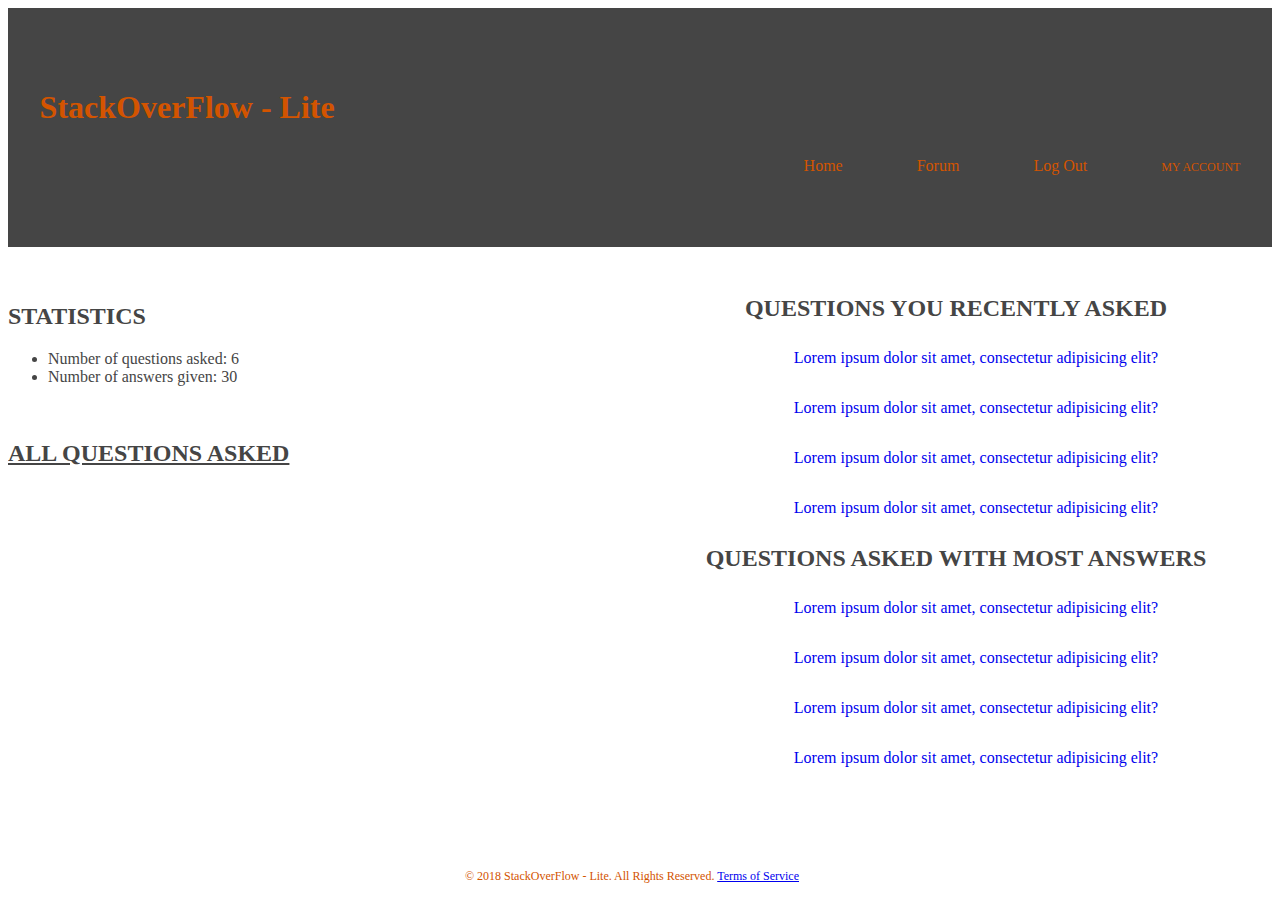
<file: UserAccount.html>
<!DOCTYPE html>
<html>
<body>
  <div class = "wrapper">
    <div class = "main">
        <head>
          <meta charset="utf-8">
          <meta name="viewport" content="width = device-width, initial-scale=1.0">
          <title> My Account </title>
          <link href = "mains.css" rel="stylesheet" type  = "text/css" >
          <link href="https://fonts.googleapis.com/css?family=Roboto+Slab" rel="stylesheet">
          <link rel="stylesheet" href="https://use.fontawesome.com/releases/v5.2.0/css/all.css" integrity="sha384-hWVjflwFxL6sNzntih27bfxkr27PmbbK/iSvJ+a4+0owXq79v+lsFkW54bOGbiDQ" crossorigin="anonymous">
        </head>
        <header>
          <div class = "container-1">
            <h1><i class="fas fa-sun"></i> StackOverFlow - Lite</h1>
            <nav >
              <ul>
                <li><a href="index.html" >Home </a></li>
                <li><a href="Forum.html" >Forum </a></li>
                <li><a href="index.html" >Log Out</a></li>
                <li><i class="fas fa-user"></i><p>MY ACCOUNT</p></li>

              </ul>
            </nav>
          </div>
        </header>
        <body>
          <br><br>
            <div class = "container-2">
                <div class = "QuestionDisplay">
                  <h2>STATISTICS</h2>
                    <ul>
                      <li>Number of questions asked: 6</li>
                      <li>Number of answers given: 30</li>
                    </ul><br>
                    <h2><a href="Questions.html">ALL QUESTIONS ASKED</a><h2>
                  </div>
            </div>
             <div class = "RecentQuestions">
               <h2>QUESTIONS YOU RECENTLY ASKED</h2>
               <ul>
                  <li> <a href="#">Lorem ipsum dolor sit amet, consectetur adipisicing elit?</a> </li>
                  <li> <a href="#">Lorem ipsum dolor sit amet, consectetur adipisicing elit?</a> </li>
                  <li> <a href="#">Lorem ipsum dolor sit amet, consectetur adipisicing elit?</a> </li>
                  <li> <a href="#">Lorem ipsum dolor sit amet, consectetur adipisicing elit?</a> </li>
              </ul>
                <h2>QUESTIONS ASKED WITH MOST ANSWERS</h2>
               <ul>
                 <li> <a href="#">Lorem ipsum dolor sit amet, consectetur adipisicing elit?</a> </li>
                 <li> <a href="#">Lorem ipsum dolor sit amet, consectetur adipisicing elit?</a> </li>
                 <li> <a href="#">Lorem ipsum dolor sit amet, consectetur adipisicing elit?</a> </li>
                 <li> <a href="#">Lorem ipsum dolor sit amet, consectetur adipisicing elit?</a> </li>
               </ul>
               </div>
          </div>
        </div>
        <footer> &copy 2018 StackOverFlow - Lite. All Rights Reserved. <a href="#">Terms of Service</a>
        </footer>

    </body>
</html>
</file>
<file: mains.css>
html{
  height: 100%;
}
body {
  background-color:#FFFFFF;
  height: 100%;
  color: #454545;
  font-family: normal 12px 'Roboto Slab', serif ;
}
 .welcome{
  background: url(https://img00.deviantart.net/e56e/i/2015/360/9/2/low_poly_dual_screen_wallpaper_by_unscenemedia-d9lll1h.png);
  background-position: center;
  background-repeat: no-repeat;
  background-size: cover;
  background-color: rgba(0,0,0,0.75);
  color: #D35400;
}

.Header h1 {
  font-size: 26px;
  text-align: justify;
}
.welcome p {
  color: rgba(250,250,250,0.7);
  font-size: 26px ;
  line-height: 1.2em;
  width:45%;
  text-align: justify;
}
.welcome h2 {
  color: #FFFFFF;
  line-height: 1.2em;
  font-size:6em;

}

.wrapper{
  min-height: 100%;
}
.main {
  overflow: auto;
  padding-bottom: 0px;
  height: inherit;
}

p {color: (RGB 178, 186, 187, 0.5);
          font-size: 12px;
}
.container-1{
  width: 95%;
  min-height: 100%;
  margin: 0px auto;
  position: relative;

}
.Header{
  color:#D35400 ;
}

header {
  background-color: #454545;
  color: #D35400;
  text-align: left;
  margin: 0px;
  padding: 60px 0px;
}

header::after{
  content: '';
  display: table;
  clear: both;
}

nav header{
  float: right;
}
nav a {
  text-decoration: none;
  color: #D35400;
}

nav ul {
  margin: 0px;
  padding: 0px;
  list-style: none;
  text-align: right;
}

nav li {
  display: inline-block;
  margin-left:70px;
}



.container {
  width: 25%;
  margin:auto;
}

form.Registeration-Form {
  display: none;
}
.box-1 {
  background-color: #FFFFFF;
  color: #454545;
  font-size: 12px;
  overflow: auto;
  margin: 50px 0px;
  padding: 50px;
  border-radius: 5px;
  text-align: left;
}


.box-1 a {
  color: (RGB 178, 186, 187, 0.5);
            font-size: 12px;
}

.box-2 {
  background-color: #FFFFFF;
  border-style: groove;
  border-color: #CCD1D1  ;
  border-radius: 5px;
  height: 25px;
  color: #454545;
}

.checkbox {
  font-size: 10px;
}

.button-1 {
  width: 100px;
	height: 25px;
	background-color: #060606;
	border: 2px solid rgba(255,255,255,0.6);
	border-radius: 10px;
	color: #FFF;
  display: inline-block;
	font-family: 16px "Lucida Sans Unicode", "Lucida Grande" sans-serif;
	font-weight: 400;
	padding: 5px 10px;
  text-decoration: none;
  text-align: center;
  cursor: pointer;

}



.RegisterationForm{
  display: none;
}

.container-2{
  width: 100%;
  margin: auto;
}
.myAccount h1{
  font-weight: bold;
}
.myAccount img{
  image-resolution:
}
.QuestionDisplay {
  width: 50%;
  float: left;
  height: inherit;
  margin-bottom: 50px;

  text-decoration: none;
}
.QuestionsDisplay {
  width: inherit;
  text-align: justify;
  float: left;
  height: 500px;

  text-decoration: none;
}
.RecentQuestions {
  width: 50%;
  float: right;
  height: inherit;
  text-decoration: none;
  text-align: center;
  line-height: 10px
}
.RecentQuestions li {
  list-style-type: none;
  line-height: 50px;
  color: #008080;
}


.RecentQuestions button {
  background-color: #454545;
  color: white;
}
.RecentQuestions a{
  text-decoration: none;
}
.question {
  font-weight: bold;
  font-size: 16px;
}
.answer{
  font-size:  16px;
  font-weight: normal;
}
.postAnswer{
  width: 600px;
  height: 100px;
  margin-top: 20px;
}
.searchQuestion{
  width: 200px;
  height: 20px;
  border-radius: 5px;
  float:right;
  border: 5px 5px
}
.link-1{
  text-decoration-color: black
  color: #454545;
  font-size: 14px;
}
.QuestionDisplay a{
  color: #454545;

}

.button-2{
  width: 400px;
	height: 25px;
	background-color: #060606;
	border: 2px solid rgba(255,255,255,0.6);
	border-radius: 10px;
	color: #FFF;
  display: inline-block;
	font-family: 16px "Lucida Sans Unicode", "Lucida Grande" sans-serif;
	font-weight: 400;
	padding: 5px 10px;
  text-decoration: none;
  text-align: center;
  cursor: pointer;
}


/**....................... Footer......................... **/
.Footer {
  background-color: #FFF;
  border-top: solid;
  padding:0;
  height: 10px;
  margin-top:-10px;
  clear: both;


}

footer {
  background-color:inherit;
  color: #D35400;
  text-align: center;
  font-size:12px;
  margin-bottom:0px;
  width: 95%;
  margin: 0px;
  padding: 1rem;
  position: fixed;
  bottom: 0;
}
</file>
